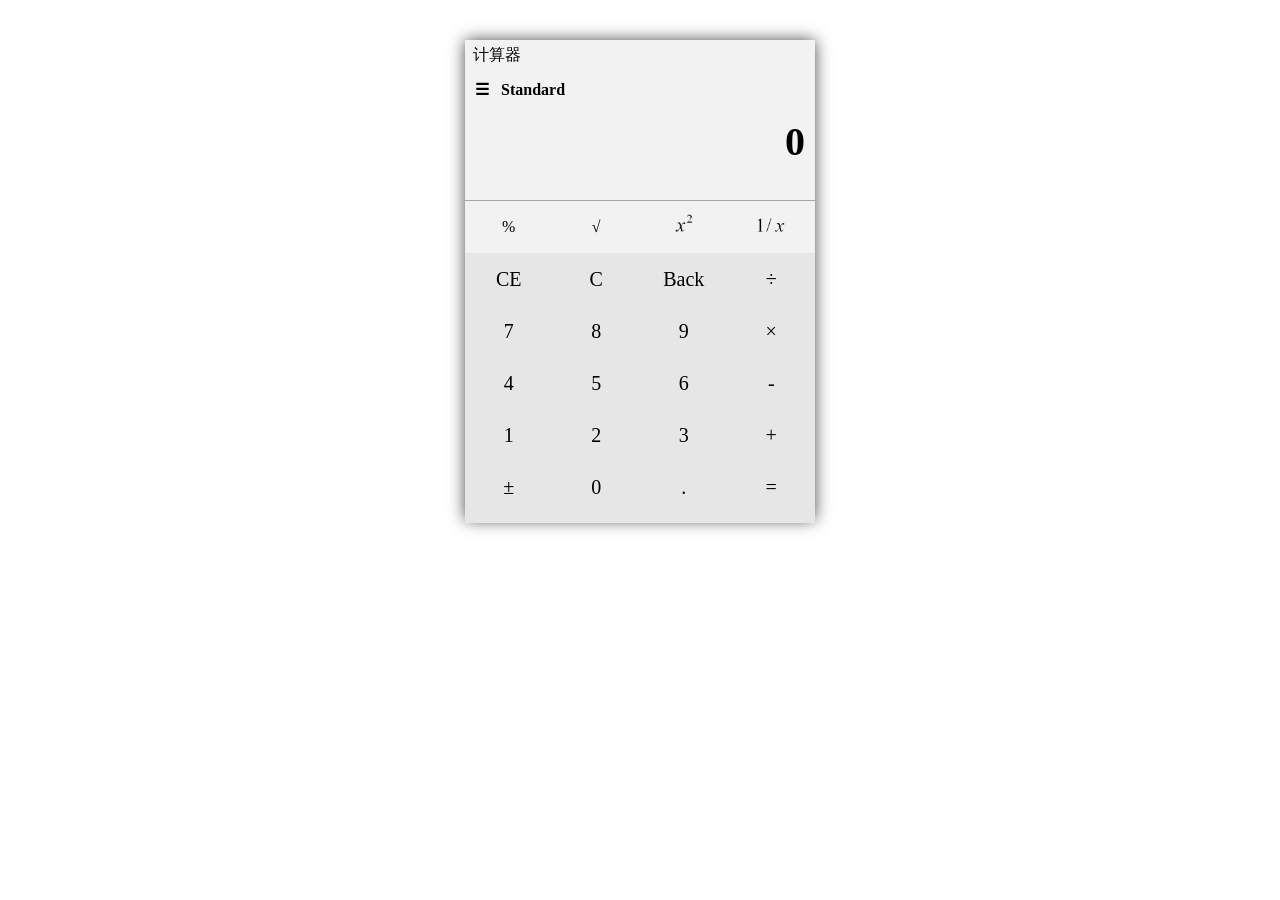
<file: index.html>
<!DOCTYPE html>
<html>

<head>
    <title>计算器</title>
    <meta charset="UTF-8">
    <link rel="stylesheet" href="css/cal.css">
    <script src="js/cal.js"></script>
</head>

<body>
    <!--标准型-->
    <div class="standard-main" id="std-main">
        <div class="title">
            &nbsp;&nbsp;计算器
        </div>
        <!--结果显示区域-->
        <div class="result">
            <!--显示类型信息-->
            <div class="type" id="std-show-bar">
                ☰&nbsp;&nbsp;&nbsp;Standard
            </div>
            <!--上一步的结果-->
            <div class="pre" id="std-pre-step">
                &nbsp;
            </div>
            <!--第二个/运算结果-->
            <div class="second" id="std-show-input">0</div>
        </div>
        <ul id="std-top-symbol">
            <li value="17">%</li>
            <li value="18">√</li>
            <li value="19"><img src="images/x_2.png" style="height: 18px;" /></li>
            <li value="20"><img src="images/1_x.png" /></li>
        </ul>
        <!--数字和符号-->
        <ul id="std-num-symbol">
            <li value="37">CE</li>
            <li value="38">C</li>
            <li value="39">Back</li>
            <li value="16">÷</li>
            <li class="number" value="7">7</li>
            <li class="number" value="8">8</li>
            <li class="number" value="9">9</li>
            <li value="15">×</li>
            <li class="number" value="4">4</li>
            <li class="number" value="5">5</li>
            <li class="number" value="6">6</li>
            <li value="14">-</li>
            <li class="number" value="1">1</li>
            <li class="number" value="2">2</li>
            <li class="number" value="3">3</li>
            <li value="13">+</li>
            <li value="11">±</li>
            <li class="number" value="0">0</li>
            <li value="10">.</li>
            <li value="12">=</li>
        </ul>
        <!--侧边栏，选择计算器类型-->
        <ul class="type-bar" id="std-type-bar">
            <li class="active">标准</li>
            <li value="2">科学</li>
            <li value="3">程序员</li>
        </ul>
    </div>
    <!--科学型-->
    <div class="science-main" id="sci-main">
        <div class="title">
            &nbsp;&nbsp;计算器
        </div>
        <!--结果显示区域-->
        <div class="sci-result">
            <!--显示类型信息-->
            <div class="type" id="sci-show-bar">
                ☰&nbsp;&nbsp;&nbsp;Science
            </div>
            <!--上一步的结果-->
            <div class="pre" id="sci-pre-step">
                &nbsp;
            </div>
            <!--第二个/运算结果-->
            <div class="second" id="sci-show-input">0</div>
        </div>
        <!--上面的3行运算符-->
        <ul id="sci-top-symbol">
            <li value="21">(</li>
            <li value="22">)</li>
            <li value="23"><img src="images/x_y_sqrt.png" style="height: 18px;width: 22px;" /></li>
            <li value="24">n!</li>
            <li value="25">Exp</li>
            <li value="19"><img src="images/x_2.png" style="height: 18px;" /></li>
            <li value="26"><img src="images/x_y.png" style="height: 18px;" /></li>
            <li value="27">sin</li>
            <li value="28">cos</li>
            <li value="29">tan</li>
            <li value="30"><img src="images/10_x.png" /></li>
            <li value="31">log</li>
            <li value="32">sinh</li>
            <li value="33">cosh</li>
            <li value="34">tanh</li>
        </ul>
        <!--数字和符号-->
        <ul id="sci-num-symbol">
            <li value="35">π</li>
            <li value="37">CE</li>
            <li value="38">C</li>
            <li value="39">Back</li>
            <li value="16">÷</li>
            <li value="18">√</li>
            <li value="7" class="number">7</li>
            <li value="8" class="number">8</li>
            <li value="9" class="number">9</li>
            <li value="15">×</li>
            <li value="17">%</li>
            <li value="4" class="number">4</li>
            <li value="5" class="number">5</li>
            <li value="6" class="number">6</li>
            <li value="14">-</li>
            <li value="20"><img src="images/1_x.png" /></li>
            <li value="1" class="number">1</li>
            <li value="2" class="number">2</li>
            <li value="3" class="number">3</li>
            <li value="13">+</li>
            <li value="36">↑</li>
            <li value="11">±</li>
            <li value="0" class="number">0</li>
            <li value="10">.</li>
            <li value="12">=</li>
        </ul>
        <!--侧边栏，选择计算器类型-->
        <ul class="type-bar" id="sci-type-bar">
            <li value="1">标准</li>
            <li class="active">科学</li>
            <li value="3">程序员</li>
        </ul>
    </div>
    <!--程序员型-->
    <div class="programmer-main" id="pro-main">
        <div class="title">
            &nbsp;&nbsp;计算器
        </div>
        <!--结果显示区域-->
        <div class="pro-result">
            <!--显示类型信息-->
            <div class="type" id="pro-show-bar">
                ☰&nbsp;&nbsp;&nbsp;Programmer
            </div>
            <!--上一步的结果-->
            <div class="pre" id="pro-pre-step">
                &nbsp;
            </div>
            <!--第二个/运算结果-->
            <div class="second" id="pro-show-input">0</div>
            <!--显示16、10、8、2进制的值-->
            <div id="pro-scales">
                <div scale="16">HEX&nbsp;&nbsp;&nbsp;<span>0</span></div>
                <div scale="10" class="scale-active">DEC&nbsp;&nbsp;&nbsp;<span>0</span></div>
                <div scale="8">OCT&nbsp;&nbsp;&nbsp;<span>0</span></div>
                <div scale="2">BIN&nbsp;&nbsp;&nbsp;&nbsp;<span>0</span></div>
            </div>
        </div>
        <!--上面的一行十六进制数字，因为默认是10进制，所以这些按钮默认禁用-->
        <ul id="pro-top-symbol">
            <li class="disable-btn" value="40">A</li>
            <li class="disable-btn" value="41">B</li>
            <li class="disable-btn" value="42">C</li>
            <li class="disable-btn" value="43">D</li>
            <li class="disable-btn" value="44">E</li>
            <li class="disable-btn" value="45">F</li>
        </ul>
        <!--数字和符号-->
        <ul id="pro-num-symbol">
            <li value="36">↑</li>
            <li value="37">CE</li>
            <li value="38">C</li>
            <li value="39">Back</li>
            <li value="16">÷</li>
            <li value="46">And</li>
            <li value="7" class="number" bin-disable="1">7</li>
            <li value="8" class="number" oct-disable="1" bin-disable="1">8</li>
            <li value="9" class="number" oct-disable="1" bin-disable="1">9</li>
            <li value="15">×</li>
            <li value="47">Or</li>
            <li value="4" class="number" bin-disable="1">4</li>
            <li value="5" class="number" bin-disable="1">5</li>
            <li value="6" class="number" bin-disable="1">6</li>
            <li value="14">-</li>
            <li value="48">Not</li>
            <li value="1" class="number">1</li>
            <li value="2" class="number" bin-disable="1">2</li>
            <li value="3" class="number" bin-disable="1">3</li>
            <li value="13">+</li>
            <li value="21">(</li>
            <li value="22">)</li>
            <li value="0" class="number">0</li>
            <li value="10" class="disable-btn" id="pro-point">.</li>
            <li value="12">=</li>
        </ul>
        <!--侧边栏，选择计算器类型-->
        <ul class="type-bar" id="pro-type-bar">
            <li value="1">标准</li>
            <li value="2">科学</li>
            <li class="active">程序员</li>
        </ul>
    </div>
</body>

</html>
</file>
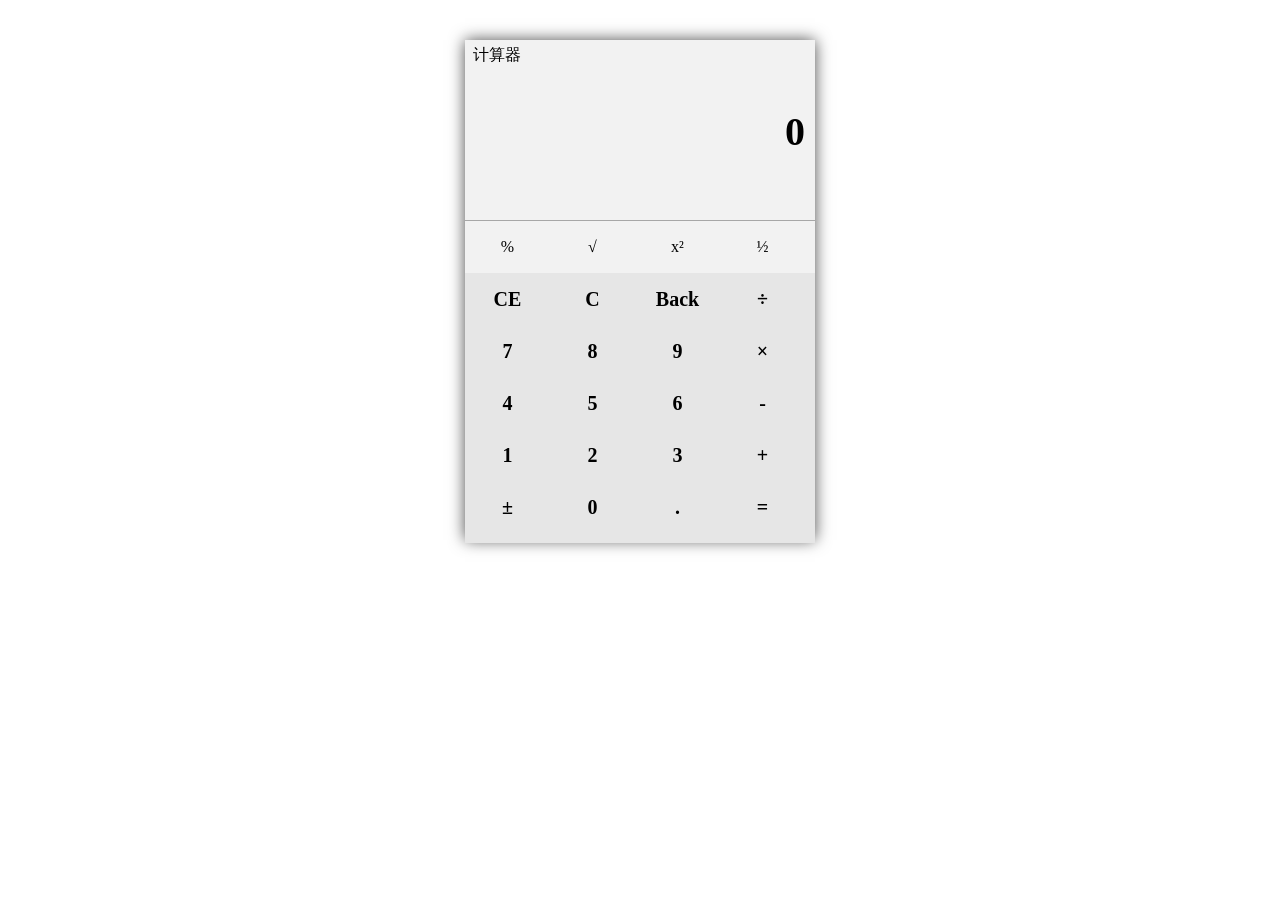
<file: page.html>
<!DOCTYPE html>
<html>
<head>
	<title>计算器</title>
	<meta charset="UTF-8">
	<link rel="stylesheet" href="cal.css">
	<script src="cal.js"></script>
</head>
<body>
	<!--主体区域-->
	<div class="main">
		<div class="title">
			&nbsp;&nbsp;计算器
		</div>
		<!--结果显示区域-->
		<div class="result">
			<div style="height: 20px;"></div>
			<!--上一步的结果-->
			<div class="pre" id="pre-step">
				&nbsp;
			</div>
			<!--第二个/运算结果-->
			<div class="second" id="show-input">
				0
			</div>
		</div>
		<ul class="top-symbol">
			<li>%</li>
			<li>√</li>
			<li>x²</li>
			<li>½</li>
		</ul>
		<!--数字和符号-->
		<ul class="num-symbol">
			<li id="ce">CE</li>
			<li id="clear-all">C</li>
			<li id="back">Back</li>
			<li>÷</li>
			<li>7</li>
			<li>8</li>
			<li>9</li>
			<li>×</li>
			<li>4</li>
			<li>5</li>
			<li>6</li>
			<li>-</li>
			<li>1</li>
			<li>2</li>
			<li>3</li>
			<li>+</li>
			<li>±</li>
			<li>0</li>
			<li>.</li>
			<li>=</li>
		</ul>
	</div>
</body>
</html>
</file>
<file: css/cal.css>
/*各界面共用部分开始*/
* {
    font-family: "微软雅黑";
}

.standard-main,
.science-main,
.programmer-main {
    background-color: #F2F2F2;
    margin: 40px auto 0px;
    box-shadow: 0px 0px 15px #4D4D4D;
}

ul {
    list-style: none;
    margin: 0px;
    padding: 0px;
}

li {
    float: left;
    text-align: center;
    cursor: pointer;
}

li img {
    height: 14px;
}

.title {
    height: 30px;
    line-height: 30px;
}

.result {
    height: 120px;
    text-align: right;
}

.second {
    font-size: 40px;
    font-weight: bold;
    padding-right: 10px;
}

.pre {
    color: #A7A7A7;
    padding-right: 10px;
}

/*计算器类型*/
.type {
    height: 20px;
    text-align: left;
    margin-left: 10px;
    font-weight: bold;
    margin-top: 10px;
    cursor: pointer;
}

/*类型选择侧边栏*/
.type-bar {
    display: none;
    height: 90px;
    width: 100px;
    position: absolute;
    top: 110px;
    background-color: #E6E6E6;
}

.type-bar li {
    float: left;
    width: 100px;
    text-align: center;
    line-height: 30px;
}

.active {
    background-color: #CFCFCF;
}

/*数字加粗*/
.number {
    font-weight: bold;
}

/*共用部分结束*/

/*计算器标准版界面开始*/
.standard-main {
    width: 350px;
    height: 480px;
}

#std-top-symbol {
    border-top: 1px #A7A7A7 solid;
    height: 52px;
}

#std-num-symbol {
    background-color: #E6E6E6;
    height: 270px;
    font-size: 20px;
}

#std-top-symbol li,
#std-num-symbol li {
    line-height: 52px;
    width: 87.5px;
}

/*标准界面结束*/

/*科学型界面开始*/
.science-main {
    display: none;
    width: 350px;
}

.sci-result {
    height: 120px;
    text-align: right;
}

#sci-top-symbol {
    border-top: 1px #A7A7A7 solid;
    height: 135px;
}

#sci-top-symbol li,
#sci-num-symbol li {
    line-height: 45px;
    width: 70px;
}

#sci-num-symbol {
    height: 235px;
    background-color: #E6E6E6;
}

/*科学型界面结束*/

/*程序员型界面开始*/
.programmer-main {
    display: none;
    width: 350px;
}

.pro-result {
    height: 220px;
    text-align: right;
}

#pro-top-symbol {
    border-top: 1px #A7A7A7 solid;
    height: 45px;
}

#pro-top-symbol li {
    line-height: 45px;
    width: 58px;
}

#pro-num-symbol li {
    line-height: 45px;
    width: 70px;
}

#pro-num-symbol {
    height: 235px;
    background-color: #E6E6E6;
}

/*四个进制*/
#pro-scales {
    margin-left: 20px;
}

#pro-scales div {
    text-align: left;
    margin-top: 5px;
    cursor: pointer;
}

/*当前使用的进制*/
.scale-active {
    color: cornflowerblue;
}

/*按键不可用*/
.disable-btn {
    color: #CACACA;
}

/*程序员型界面结束*/
</file>
<file: cal.css>
* {
	font-family: "微软雅黑";
}
.main {
	width: 350px;
	height: 500px;
	background-color: #F2F2F2;
	margin: 40px auto 0px;
	box-shadow: 0px 0px 15px #4D4D4D;
}
.title {
	height: 30px;
	line-height: 30px;
}
.result {
	height: 150px;
	text-align: right;
}
.second {
	font-size: 40px;
	font-weight: bold;
	padding-right: 10px;
}
.pre {
	color: #A7A7A7;
	padding-right: 10px;
}
ul {
	list-style: none;
	margin: 0px;
	padding: 0px;
}
.top-symbol {
	border-top: 1px #A7A7A7 solid;
	height: 52px;
}
li {
	float:  left;
	line-height: 52px;
	width: 85px;
	text-align: center;
	cursor: pointer;
}
.num-symbol {
	background-color: #E6E6E6;
	height: 270px;
	font-size: 20px;
	font-weight: bold;
}
</file>
